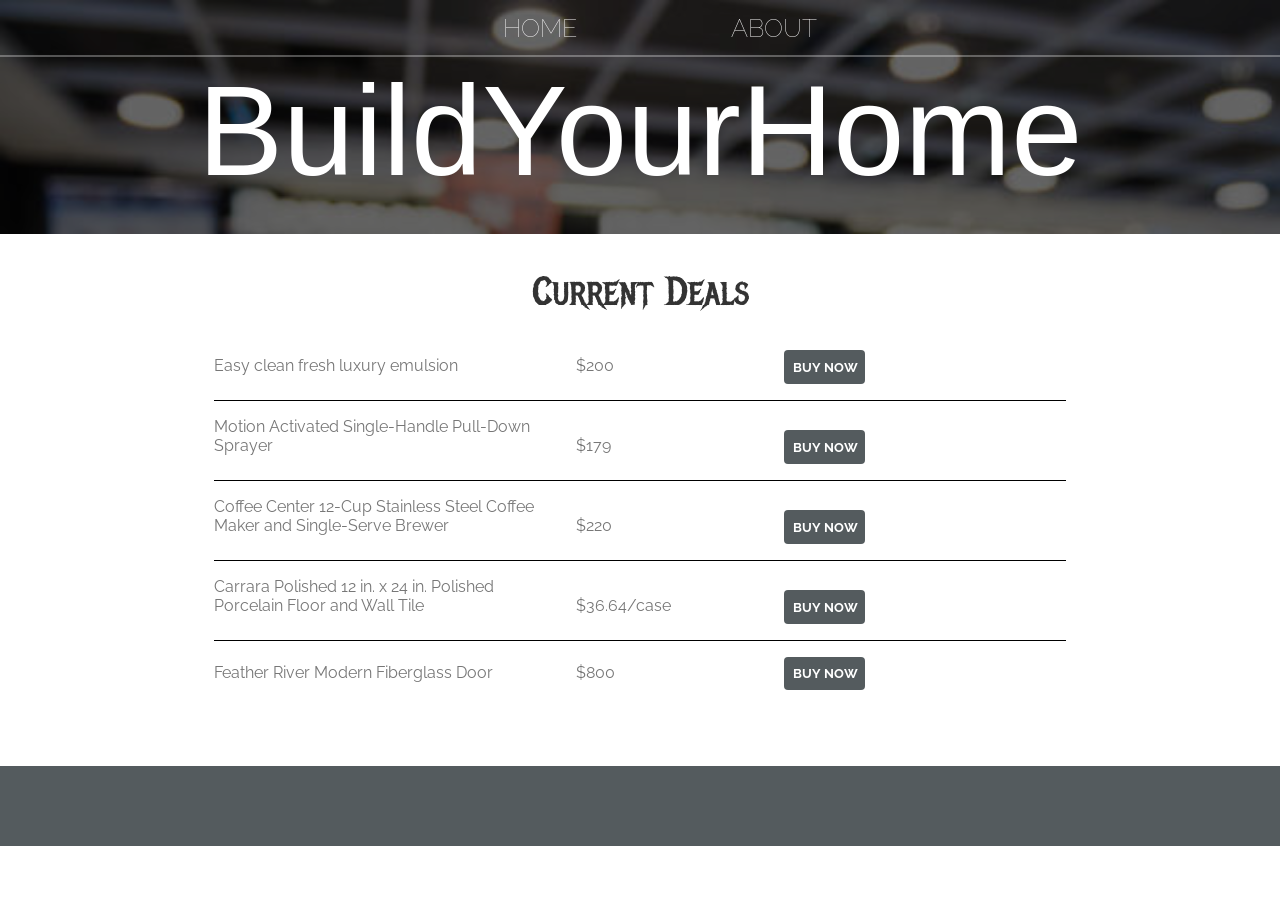
<file: public/index.html>
<!DOCTYPE html>
<html>
    <head>
        <title>BuildYourHome</title>
        <meta name="description" content="This is the description">
        <link rel="stylesheet" href="styles.css" />
    </head>
    <body>
        <header class="main-header">
            <nav class="nav main-nav">
                <ul>
                    <li><a href="index.html">HOME</a></li>
                    <!-- <li><a href="store.html">STORE</a></li> -->
                    <li><a href="about.html">ABOUT</a></li>
                </ul>
            </nav>
            <h1 class="band-name band-name-large">BuildYourHome</h1>
            <!-- <div class="container">
                <button type="button" class="btn btn-header">Blockbuster Deals</button>
            </div> -->
            <!-- <button type="button" class="btn btn-header btn-play">&#9658;</button> -->
        </header>

        <section class="content-section container">
            <h2 class="section-header">Current Deals</h2>
            <div>
                <div class="tour-row">
                    <span class="tour-item tour-arena">Easy clean fresh luxury emulsion</span>
                    <!-- <span class="tour-item tour-date">OCT 28</span> -->
                    <span class="tour-item tour-city">$200</span>
                    <button type="button" class="tour-item tour-btn btn btn-primary">BUY NOW</button>
                </div>
                <div class="tour-row">
                    <span class="tour-item tour-arena">Motion Activated Single-Handle Pull-Down Sprayer</span>
                    <span class="tour-item tour-city">$179</span>
                    <button type="button" class="tour-item tour-btn btn btn-primary">BUY NOW</button>
                </div>
                <div class="tour-row">
                    <span class="tour-item tour-arena">Coffee Center 12-Cup Stainless Steel Coffee Maker and Single-Serve Brewer</span>
                    <span class="tour-item tour-city">$220</span>
                    <button type="button" class="tour-item tour-btn btn btn-primary">BUY NOW</button>
                </div>
                <div class="tour-row">
                    <span class="tour-item tour-arena">Carrara Polished 12 in. x 24 in. Polished Porcelain Floor and Wall Tile</span>
                    <span class="tour-item tour-city">$36.64/case</span>
                    <button type="button" class="tour-item tour-btn btn btn-primary">BUY NOW</button>
                </div>
                <div class="tour-row">
                    <span class="tour-item tour-arena">Feather River Modern Fiberglass Door</span>
                    <span class="tour-item tour-city">$800</span>
                    <button type="button" class="tour-item tour-btn btn btn-primary">BUY NOW</button>
                </div>
            </div>
        </section>
        <footer class="main-footer-1">
            <!-- <div class="container main-footer-container">
                <h3 class="band-name">BuildYourHome</h3>
            </div> -->
        </footer>
    </body>
</html>
</file>
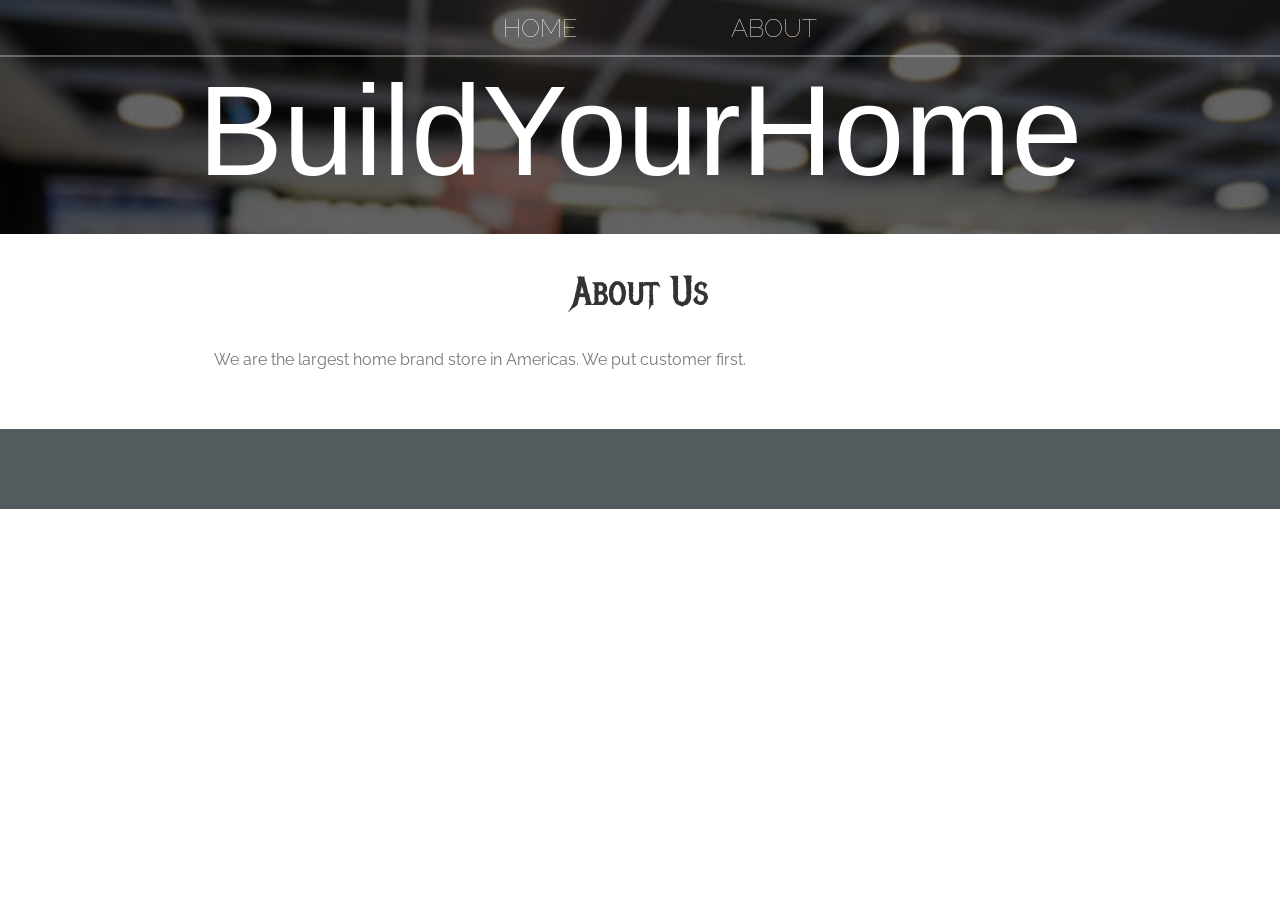
<file: public/about.html>
<!DOCTYPE html>
<html>
    <head>
        <title>BuildYourHome | About</title>
        <meta name="description" content="This is the description">
        <link rel="stylesheet" href="styles.css" />
    </head>
    <body>
        <header class="main-header">
            <nav class="nav main-nav">
                <ul>
                    <li><a href="index.html">HOME</a></li>
                    <!-- <li><a href="store.html">STORE</a></li> -->
                    <li><a href="about.html">ABOUT</a></li>
                </ul>
            </nav>
            <h1 class="band-name band-name-large">BuildYourHome</h1>
        </header>

        <section class="content-section container">
            <h2 class="section-header">About Us</h2>
            <!-- <img class="about-band-image" src="Images/watch.jpg"> -->
            <p>We are the largest home brand store in Americas. We put customer first.</p>
            <!-- <p>Lorem ipsum dolor, sit amet consectetur adipisicing elit. Distinctio qui consequuntur aut. Nobis debitis ipsum soluta sit itaque officiis impedit maiores suscipit magni id harum consequuntur quas delectus culpa, saepe nostrum, autem ullam! Assumenda molestiae reprehenderit sunt ducimus id saepe porro vitae asperiores eum accusantium? Illum aliquid excepturi magni quos.</p> -->
        </section>
        
        <footer class="main-footer-1">
            <!-- <div class="container main-footer-container">
                <h3 class="band-name">BuildYourHome</h3>
            </div> -->
        </footer>
    </body>
</html>
</file>
<file: public/styles.css>
@import url('https://fonts.googleapis.com/css?family=Raleway:300,400,700');
@import url("https://fonts.googleapis.com/css?family=Metal+Mania");

@font-face {
    font-family: "Booter - Zero Zero";
    src: url("Fonts/Booter - Zero Zero.woff") format("woff"),
         url("Fonts/Booter - Zero Zero.woff2") format("woff2");
    font-weight: normal;
    font-style: normal;
}

* {
    box-sizing: border-box;
    font-family: Raleway;
    color: #777;
}

html, body {
    margin: 0;
    padding: 0;
    min-height: 100%;
}

.nav ul {
    margin: 0;
}

.nav li {
    display: inline;
}

.nav a {
    display: inline-block;
    padding: .5em;
    color: white;
    font-size: 25px;
    text-decoration: none;
}

.main-nav {
    text-align: center;
    font-size: 1.1em;
    font-weight: lighter;
    border-bottom: 2px solid rgba(255, 255, 255, .3)
}

.main-nav li {
    padding: 0 5%;
}

.nav a:hover {
    background-color: rgba(255, 255, 255, .3);
    font-weight: 500;
}

.main-header {
    background-color: rgba(0, 0, 0, .6);
    background-image: url("Images/back.jpg");
    background-blend-mode: multiply;
    background-size: cover;
    padding-bottom: 30px;
    font-family: 'Montserrat', sans-serif;
}

.band-name {
    text-align: center;
    margin: 0;
    font-size: 4em;
    font-family: "Booter - Zero Zero";
    font-weight: normal;
    color: white;
}

.band-name-large {
    font-size: 8em;
    font-family: 'Montserrat', sans-serif;
}

.content-section {
    margin: 1em;
}

.container {
    max-width: 900px;
    margin: 0 auto;
    padding: 0 1.5em;
}
.section-header {
    font-family: "Metal Mania";
    font-weight: normal;
    color: #333;
    text-align: center;
    font-size: 2.5em;
}

.about-band-image {
    float: left;
    height: 200px;
    width: 200px;
    margin: 15px;
    border-radius: 50%;
}

.main-footer {
    background-color: #545b5e; 
    color: whitesmoke;
    padding: .25em 0;
}

.main-footer-1 {
    background-color: #545b5e; 
    color: whitesmoke;
    /* padding: .25em 0; */
    height: 80px;
    margin-top: 60px;
    
}

.main-footer-container {
    display: flex;
    align-items: center;
}

.main-footer-container ul {
    flex-grow: 1;
    text-align: end;
}

.footer-nav li {
    padding: 0 .5em;
}

.footer-nav img {
    width: 30px;
    height: 30px;
}

.btn {
    text-align: center;
    vertical-align: middle;
    padding: .67em .67em;
    cursor: pointer;
}

.btn-header {
    /* margin: .5em 15% 2em 15%; */
    color: white;
    border: 2px solid rgba(255, 255, 255,0.6);
    background-color: rgba(255, 255, 255, .1);
    border-radius: 0;
    font-weight: 300;
    font-size: 1.5em;
    font-weight: lighter;
    padding-left: 2em;
    padding-right: 2em;
    margin-left: 260px;
    margin-top: 30px;
    margin-bottom: 40px;
}

.btn-header:hover {
    background-color: rgba(255, 255, 255, .2);
    font-weight: 600;
}

/* .btn-play {
    display: block;
    margin: 0 auto;
    color: #2D9CDB;
    font-size: 4em;
    border-radius: 50%;
    width: 100px;
    height: 100px;
    padding: 0;
    text-align: center;
} */

.btn-primary {
    color: white;
    background-color: #545b5e;
    border: none;
    border-radius: .3em;
    font-weight: bold;
}

.btn-primary:hover {
    background-color: #2D9CDB;
}

.tour-row {
    border-bottom: 1px solid black;
    padding-bottom: 1em;
    margin-bottom: 1em;
}

.tour-row:last-child {
    border: none;
}

.tour-item {
    display: inline-block;
    padding-right: .5em;
}

.tour-date {
    color: #555;
    width: 11%;
    font-weight: bold;
}

.tour-city {
    width: 24%;
}

.tour-arena {
    width: 42%;
}

.tour-btn {
    max-width: 19%;
}

.shop-item {
    margin: 30px;
}

.shop-item-title {
    display: block;
    width: 100%;
    text-align: center;
    font-weight: bold;
    font-size: 1.5em;
    color: #333;
    margin-bottom: 15px;
}

.shop-item-image {
    height: 250px;
}

.shop-item-details {
    display: flex;
    align-items: center;
    padding: 5px;
}

.shop-item-price {
    flex-grow: 1;
    color: #333;
}

.shop-items {
    display: flex;
    flex-wrap: wrap;
    justify-content: space-around;
}

.cart-header {
    font-weight: bold;
    font-size: 1.25em;
    color: #333;
}

.cart-column {
    display: flex;
    align-items: center;
    border-bottom: 1px solid black;
    margin-right: 1.5em;
    padding-bottom: 10px;
    margin-top: 10px;
}

.cart-row {
    display: flex;
}

.cart-item {
    width: 45%;
}

.cart-price {
    width: 20%;
    font-size: 1.2em;
    color: #333;
}

.cart-quantity {
    width: 35%;
}

.cart-item-title {
    color: #333;
    margin-left: .5em;
    font-size: 1.2em;
}

.cart-item-image {
    width: 75px;
    height: auto;
    border-radius: 10px;
}

.btn-danger {
    color: white;
    background-color: #EB5757;
    border: none;
    border-radius: .3em;
    font-weight: bold;
}

.btn-danger:hover {
    background-color: #CC4C4C;
}

.cart-quantity-input {
    height: 34px;
    width: 50px;
    border-radius: 5px;
    border: 1px solid #56CCF2;
    background-color: #eee;
    color: #333;
    padding: 0;
    text-align: center;
    font-size: 1.2em;
    margin-right: 25px;
}

.cart-row:last-child {
    border-bottom: 1px solid black;
}

.cart-row:last-child .cart-column {
    border: none;
}

.cart-total {
    text-align: end;
    margin-top: 10px;
    margin-right: 10px;
}

.cart-total-title {
    font-weight: bold;
    font-size: 1.5em;
    color: black;
    margin-right: 20px;
}

.cart-total-price {
    color: #333;
    font-size: 1.1em;
}

.btn-purchase {
    display: block;
    margin: 40px auto 80px auto;
    font-size: 1.75em;
}
</file>
